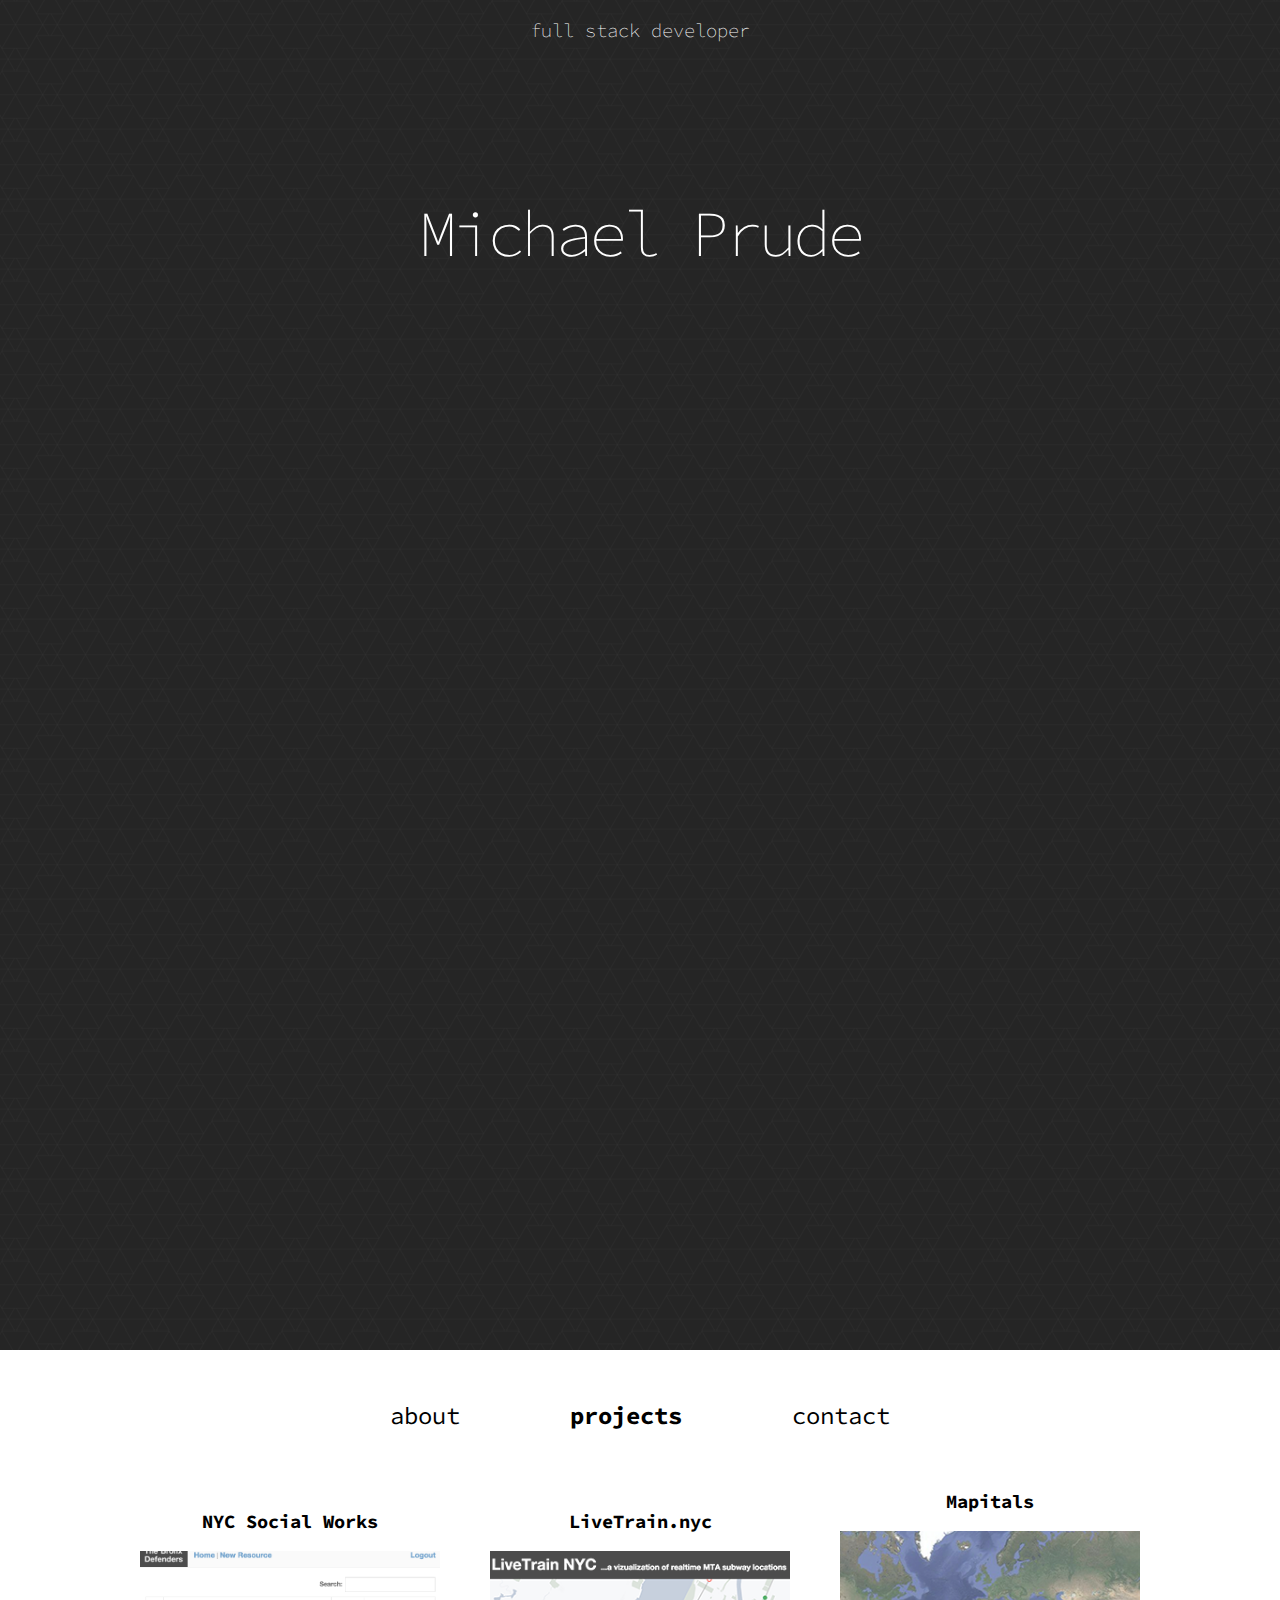
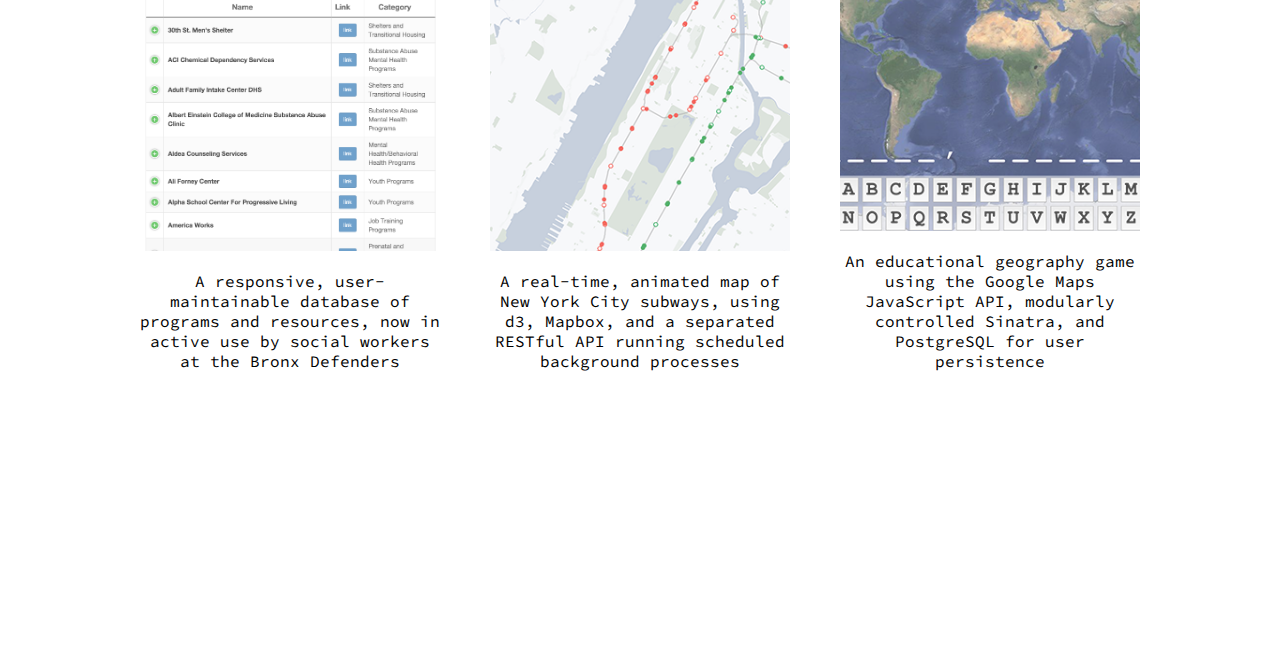
<file: index.html>
<!DOCTYPE html>
<html lang="en">
<head>
  <meta charset="UTF-8">
  <meta name="viewport" content="width=device-width, initial-scale=1,
  user-scalable=no">
  <title>Michael Prude</title>
  <link rel="stylesheet" href="css/normalize.css">
  <link href='http://fonts.googleapis.com/css?family=Source+Code+Pro:200,400' rel='stylesheet' type='text/css'>
  <link rel="stylesheet" href="css/styles.css">
  <link rel="shortcut icon" href="./images/favicon.ico">
  <!-- <link rel="stylesheet" media="(max-width: 700px)" href="/stylesheets/mobile.css"> -->
  <script src="js/jquery.js"></script>
  <script src="js/scripts.js"></script>
</head>
<body>
  <div id="container">
    <div id="name" class="center-item">
      <h1>Michael Prude</h1>
    </div>
    <div id="profession" class="center-item">
      <h3>full stack developer</h3>
    </div>
  </div>
  <div id="main">
    <div id="headers">
      <h3 class="tab">about</h3>
      <h3 class="tab">projects</h3>
      <h3 class="tab">contact</h3>
    </div>
    <div id="content">

      <div id="about">
        <img id="headshot" src="./images/mjprude.png" height="200" width="200" alt="">
        <p>
          Full stack web developer with a passion for solving complex logic
          problems, improving efficiency, and collaborating to make beautiful code.
        </p>
        <img id="mari" src="./images/mari_typing.jpg" height="466" width="304" alt="">
        <p>
          I also like to play as many musical instruments as possible, ride my
          bike, cook overly elaborate meals, and spend some quality couch time
          with my 3-legged <span id="mari-link">dog</span>.
        </p>
      </div>

      <div id="projects">
        <div id="bxd" class="project">
          <a href="https://bxd.herokuapp.com" target="_blank">
            <h3>NYC Social Works</h3>
            <img src="./images/bxd.png" height="300" width="300" alt="">
            <p>A responsive, user-maintainable database of programs and resources,
            now in active use by social workers at the Bronx Defenders</p>                                   </a>
        </div>
        <div id="livetrain" class="project">
          <a href="http://www.livetrain.nyc" target="_blank">
            <h3>LiveTrain.nyc</h3>
            <img src="./images/livetrain.png" height="300" width="300" alt="">
            <p>A real-time, animated map of New York City subways, using d3, Mapbox, and a separated RESTful API running scheduled background processes</p>
          </a>
        </div>
        <div id="mapitals" class="project">
          <a href="http://mapitals.com" target="_blank">
            <h3>Mapitals</h3>
            <img src="./images/mapitals.png" height="300" width="300" alt="">
            <p>An educational geography game using the Google Maps JavaScript API, modularly controlled Sinatra, and PostgreSQL for user persistence</p>
          </a>
        </div>
      </div>

      <div id="contact">
        <div id="profiles">
          <a href="http://github.com/mjprude" target="_blank">
            <img src="./images/github.png" height="120" width="120" alt="">
          </a>
          <a href="http://linkedin.com/in/michaelprude" target="_blank">
            <img src="./images/linkedin.png" height="120" width="120" alt="">
          </a>
        </div>
        <h3>michaelprude&#60at&#62gmail&#60dot&#62com</h3>
      </div>
    </div>
  </div>

  <script>
  (function(i,s,o,g,r,a,m){i['GoogleAnalyticsObject']=r;i[r]=i[r]||function(){
  (i[r].q=i[r].q||[]).push(arguments)},i[r].l=1*new Date();a=s.createElement(o),
  m=s.getElementsByTagName(o)[0];a.async=1;a.src=g;m.parentNode.insertBefore(a,m)
  })(window,document,'script','//www.google-analytics.com/analytics.js','ga');
  ga('create', 'UA-58510592-1', 'auto');
  ga('send', 'pageview');
  </script>
</body>
</html>
</file>
<file: css/styles.css>
body {
  font-family:"Source Code Pro", Arial, sans-serif;
  text-align: center;
  color: white;
}

#container {
  background-image: url(../images/dark_geometric.png);
  position: absolute;
  width: 100%;
  height: 150%;
  margin: 0;
  top: 0;
  left: 0;
  border: 0;
}

div.center-item {
  width: 100%;
  margin-left: -50%;
  left: 50%;
  position: fixed;
}

#name {
  top: 150px;
}

#name h1 {
  font-size: 4em;
  font-weight:200;
  letter-spacing: -3pt;
  -webkit-font-smoothing:antialiased;
}

@media (max-width: 670px) {
  #name h1 {
    font-size: 3em;
  }
}

@media (max-width: 500px) {
  #name h1 {
    font-size: 2.5em;
  }
}

#profession {
  position: absolute;
}

#profession h3 {
  font-weight: 200;
}

#main {
  background-color: white;
  color: black;
  position: absolute;
  width: 100%;
  height: 100%;
  top: 150%;
}

#headers {
  padding-top: 50px;
}
#headers h3 {
  display: inline;
  padding: 0 50px;
  cursor: pointer;
  font-size: 1.5em;
  font-weight: 400;
}

#headers h3:nth-child(2) {
  font-weight: bold;
}

#about {
  width: 375px;
  margin: 70px auto;
  display: none;
}
#about p{
  text-align: justify;
  width: 95%;
  margin: 0 auto;
}

#mari-link {
  color: #1225ae;
  cursor: pointer;
}

#mari {
  display: none;
}

.columns {
 -moz-column-count: 3;
 -moz-column-gap: 5px;
 -webkit-column-count: 3;
 -webkit-column-gap: 5px;
}

.columns p {
  margin-top: 125px;
}

.project {
  display: inline-block;
  width: 300px;
  margin: 40px 20px 0 20px;
}

.project img {
  opacity: .7;
}

.project img:hover {
  opacity: 1;
}

a {
  text-decoration: none;
  color: black;
}

a:hover {
  text-decoration: underline;
}

#contact {
  margin: 70px auto;
  display: none;
}

#contact h2 {
  font-weight: 400;
  -webkit-font-smoothing:antialiased;
}

#profiles img {
  margin: 40px;
}
</file>
